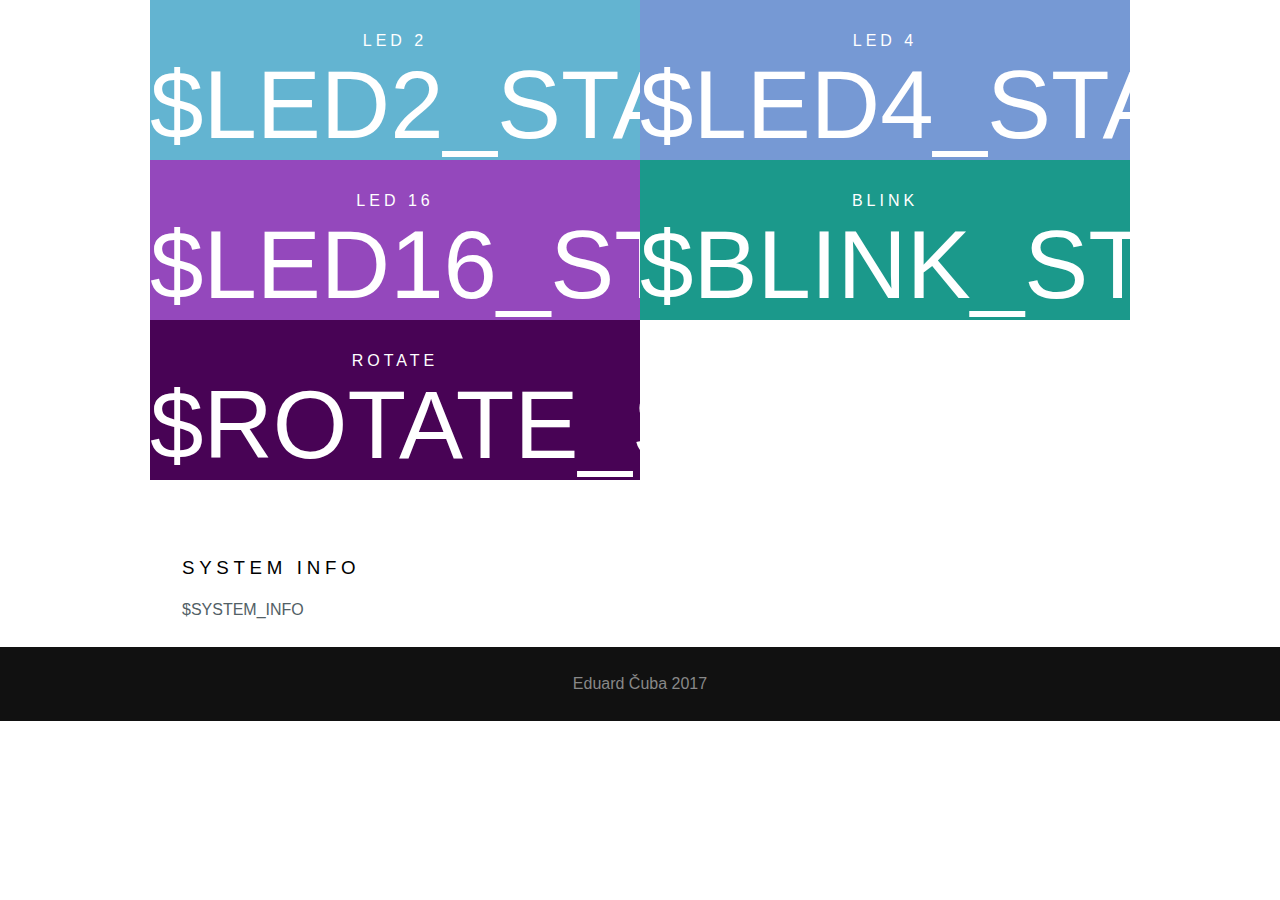
<file: CALISAN_WebSocket/index.html>
<!doctype html>
<html lang="en">
<head><meta charset="utf-8"><meta name="viewport" content="width=device-width, initial-scale=1.0">
 <title>ESP8266 Controller</title><link rel="stylesheet" href="styles.css">
</head>
<body>
<div class="l-content">
 <div class="pricing-tables pure-g">
  <div class="pure-u-1 pure-u-md-1-2">
   <form action="TOOGLE_LED2">
   <div onclick="parentNode.submit()" class="pricing-table-header pricing-table-free">
     <h2>LED 2</h2>
     <span class="pricing-table-price">$LED2_STATUS</span>
   </div>
   </form>
  </div>
  <div class="pure-u-1 pure-u-md-1-2">
   <form action="TOOGLE_LED4">
   <div onclick="parentNode.submit()" class="pricing-table-header pricing-table-biz">
     <h2>LED 4</h2>
     <span class="pricing-table-price">$LED4_STATUS</span>
   </div>
   </form>
  </div>
  <div class="pure-u-1 pure-u-md-1-2">
   <form action="TOOGLE_LED16">
   <div onclick="parentNode.submit()" class="pricing-table-header pricing-table-third">
     <h2>LED 16</h2>
     <span class="pricing-table-price">$LED16_STATUS</span>
   </div>
   </form>
  </div>
  <div class="pure-u-1 pure-u-md-1-2">
   <form action="BLINK">
   <div onclick="parentNode.submit()" class="pricing-table-header pricing-table-blink">
     <h2>BLINK</h2>
     <span class="pricing-table-price">$BLINK_STATUS</span>
   </div>
   </form>
  </div>
  <div class="pure-u-1 pure-u-md-1-2">
   <form action="ROTATE">
   <div onclick="parentNode.submit()" class="pricing-table-header pricing-table-rotate">
     <h2>ROTATE</h2>
     <span class="pricing-table-price">$ROTATE_STATUS</span>
   </div>
   </form>
  </div>
 </div>
 <div class="information pure-g">
  <div class="pure-u-1 pure-u-md-1-1">
   <div class="l-box">
    <h3 class="information-head">System info</h3>
    <p>$SYSTEM_INFO</p>
   </div>
   </div>
 </div>
</div>
<div class="footer l-box"><p>Eduard Čuba 2017</p>
</div>
</body>
</html>
</file>
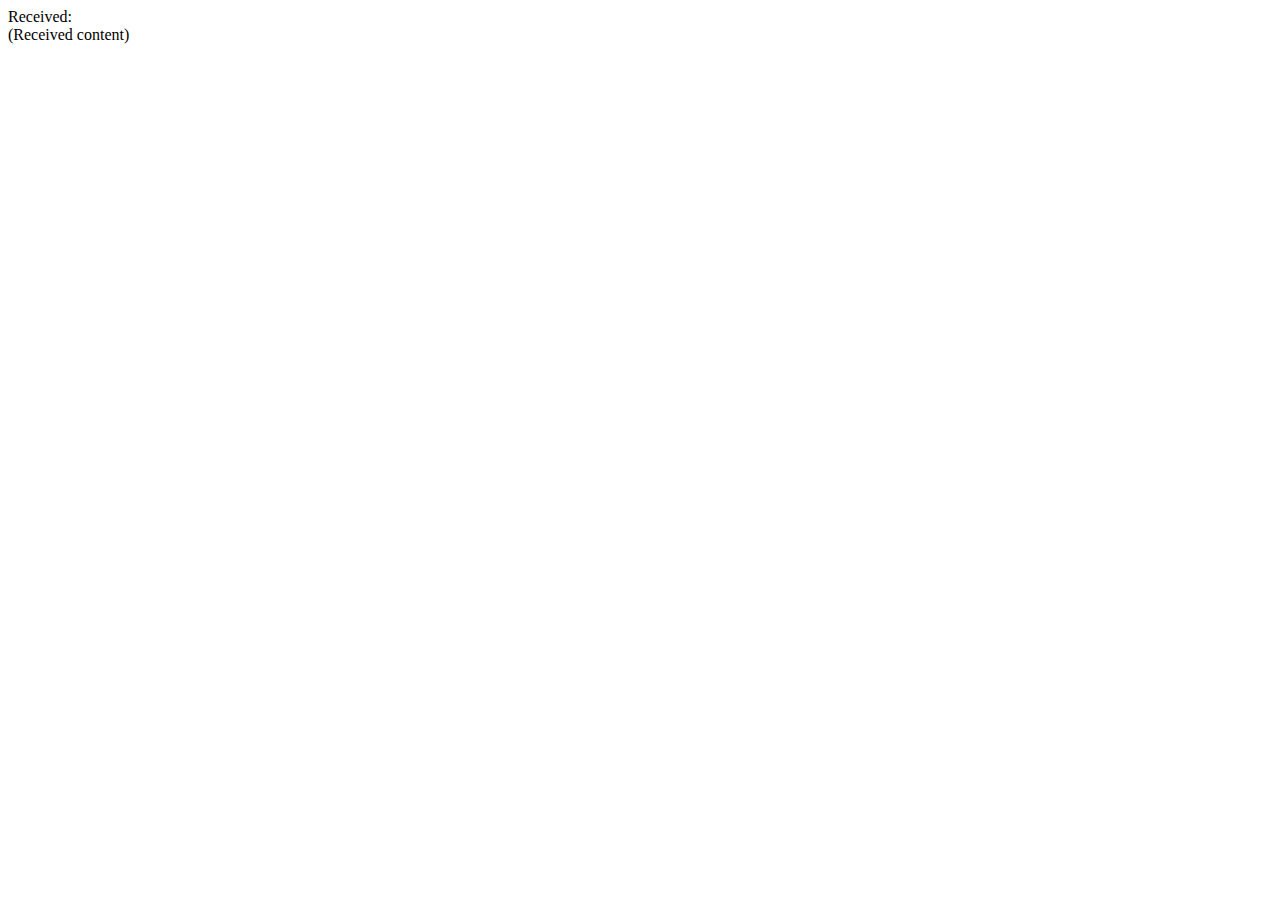
<file: CALISAN_WebSocket/ws/test.html>
<!DOCTYPE html>
<html lang="en">
<head>
    <meta charset="UTF-8">
    <title>WebSocket Client</title>
</head>
<body>

Received: <br/>
<div id="response">
    (Received content)
</div>

<script>
    var ws = new WebSocket("ws://" + location.hostname + ":80");

    ws.onopen = function () {
        ws.send("Hello");
    };

    ws.onmessage = function (evt) {
        document.getElementById("response").innerHTML = evt.data;
    };
</script>
</body>
</html>
</file>
<file: CALISAN_WebSocket/styles.css>
.pure-button:focus,a:active,a:hover{outline:0}.pure-table,table{border-collapse:collapse;border-spacing:0}html{font-family:sans-serif;-ms-text-size-adjust:100%;-webkit-text-size-adjust:100%}body{margin:0}article,aside,details,figcaption,figure,footer,header,hgroup,main,menu,nav,section,summary{display:block}audio,canvas,progress,video{display:inline-block;vertical-align:baseline}audio:not([controls]){display:none;height:0}[hidden],template{display:none}a{background-color:transparent}abbr[title]{border-bottom:1px dotted}b,optgroup,strong{font-weight:700}dfn{font-style:italic}h1{font-size:2em;margin:.67em 0}mark{background:#ff0;color:#000}small{font-size:80%}sub,sup{font-size:75%;line-height:0;position:relative;vertical-align:baseline}sup{top:-.5em}sub{bottom:-.25em}img{border:0}svg:not(:root){overflow:hidden}figure{margin:1em 40px}hr{box-sizing:content-box;height:0}pre,textarea{overflow:auto}code,kbd,pre,samp{font-family:monospace,monospace;font-size:1em}button,input,optgroup,select,textarea{color:inherit;font:inherit;margin:0}.pure-button,input{line-height:normal}button{overflow:visible}button,select{text-transform:none}button,html input[type=button],input[type=reset],input[type=submit]{-webkit-appearance:button;cursor:pointer}button[disabled],html input[disabled]{cursor:default}button::-moz-focus-inner,input::-moz-focus-inner{border:0;padding:0}input[type=checkbox],input[type=radio]{box-sizing:border-box;padding:0}input[type=number]::-webkit-inner-spin-button,input[type=number]::-webkit-outer-spin-button{height:auto}input[type=search]{-webkit-appearance:textfield;box-sizing:content-box}.pure-button,.pure-form input:not([type]),.pure-menu{box-sizing:border-box}input[type=search]::-webkit-search-cancel-button,input[type=search]::-webkit-search-decoration{-webkit-appearance:none}fieldset{border:1px solid silver;margin:0 2px;padding:.35em .625em .75em}legend,td,th{padding:0}legend{border:0}.hidden,[hidden]{display:none!important}.pure-img{max-width:100%;height:auto;display:block}.pure-g{letter-spacing:-.31em;text-rendering:optimizespeed;font-family:FreeSans,Arimo,"Droid Sans",Helvetica,Arial,sans-serif;display:-webkit-box;display:-webkit-flex;display:-ms-flexbox;display:flex;-webkit-flex-flow:row wrap;-ms-flex-flow:row wrap;flex-flow:row wrap;-webkit-align-content:flex-start;-ms-flex-line-pack:start;align-content:flex-start}@media all and (-ms-high-contrast:none),(-ms-high-contrast:active){table .pure-g{display:block}}.opera-only :-o-prefocus,.pure-g{word-spacing:-.43em}.pure-u,.pure-u-1,.pure-u-1-1,.pure-u-1-12,.pure-u-1-2,.pure-u-1-24,.pure-u-1-3,.pure-u-1-4,.pure-u-1-5,.pure-u-1-6,.pure-u-1-8,.pure-u-10-24,.pure-u-11-12,.pure-u-11-24,.pure-u-12-24,.pure-u-13-24,.pure-u-14-24,.pure-u-15-24,.pure-u-16-24,.pure-u-17-24,.pure-u-18-24,.pure-u-19-24,.pure-u-2-24,.pure-u-2-3,.pure-u-2-5,.pure-u-20-24,.pure-u-21-24,.pure-u-22-24,.pure-u-23-24,.pure-u-24-24,.pure-u-3-24,.pure-u-3-4,.pure-u-3-5,.pure-u-3-8,.pure-u-4-24,.pure-u-4-5,.pure-u-5-12,.pure-u-5-24,.pure-u-5-5,.pure-u-5-6,.pure-u-5-8,.pure-u-6-24,.pure-u-7-12,.pure-u-7-24,.pure-u-7-8,.pure-u-8-24,.pure-u-9-24{letter-spacing:normal;word-spacing:normal;vertical-align:top;text-rendering:auto;display:inline-block;zoom:1}.pure-g [class*=pure-u]{font-family:sans-serif}.pure-u-1-24{width:4.1667%}.pure-u-1-12,.pure-u-2-24{width:8.3333%}.pure-u-1-8,.pure-u-3-24{width:12.5%}.pure-u-1-6,.pure-u-4-24{width:16.6667%}.pure-u-1-5{width:20%}.pure-u-5-24{width:20.8333%}.pure-u-1-4,.pure-u-6-24{width:25%}.pure-u-7-24{width:29.1667%}.pure-u-1-3,.pure-u-8-24{width:33.3333%}.pure-u-3-8,.pure-u-9-24{width:37.5%}.pure-u-2-5{width:40%}.pure-u-10-24,.pure-u-5-12{width:41.6667%}.pure-u-11-24{width:45.8333%}.pure-u-1-2,.pure-u-12-24{width:50%}.pure-u-13-24{width:54.1667%}.pure-u-14-24,.pure-u-7-12{width:58.3333%}.pure-u-3-5{width:60%}.pure-u-15-24,.pure-u-5-8{width:62.5%}.pure-u-16-24,.pure-u-2-3{width:66.6667%}.pure-u-17-24{width:70.8333%}.pure-u-18-24,.pure-u-3-4{width:75%}.pure-u-19-24{width:79.1667%}.pure-u-4-5{width:80%}.pure-u-20-24,.pure-u-5-6{width:83.3333%}.pure-u-21-24,.pure-u-7-8{width:87.5%}.pure-u-11-12,.pure-u-22-24{width:91.6667%}.pure-u-23-24{width:95.8333%}.pure-u-1,.pure-u-1-1,.pure-u-24-24,.pure-u-5-5{width:100%}.pure-button{display:inline-block;zoom:1;white-space:nowrap;vertical-align:middle;text-align:center;cursor:pointer;-webkit-user-drag:none;-webkit-user-select:none;-moz-user-select:none;-ms-user-select:none;user-select:none}.pure-button::-moz-focus-inner{padding:0;border:0}.pure-button-group{letter-spacing:-.31em;text-rendering:optimizespeed}.opera-only :-o-prefocus,.pure-button-group{word-spacing:-.43em}.pure-button{font-family:inherit;font-size:100%;padding:.5em 1em;color:#444;color:rgba(0,0,0,.8);border:1px solid #999;border:transparent;background-color:#E6E6E6;text-decoration:none;border-radius:2px}.pure-button-hover,.pure-button:focus,.pure-button:hover{filter:alpha(opacity=90);background-image:-webkit-linear-gradient(transparent,rgba(0,0,0,.05) 40%,rgba(0,0,0,.1));background-image:linear-gradient(transparent,rgba(0,0,0,.05) 40%,rgba(0,0,0,.1))}.pure-button-active,.pure-button:active{box-shadow:0 0 0 1px rgba(0,0,0,.15) inset,0 0 6px rgba(0,0,0,.2) inset;border-color:#000\9}.pure-button-disabled,.pure-button-disabled:active,.pure-button-disabled:focus,.pure-button-disabled:hover,.pure-button[disabled]{border:none;background-image:none;filter:alpha(opacity=40);opacity:.4;cursor:not-allowed;box-shadow:none;pointer-events:none}.pure-button-hidden{display:none}.pure-button-primary,.pure-button-selected,a.pure-button-primary,a.pure-button-selected{background-color:#0078e7;color:#fff}.pure-button-group .pure-button{letter-spacing:normal;word-spacing:normal;vertical-align:top;text-rendering:auto;margin:0;border-radius:0;border-right:1px solid #111;border-right:1px solid rgba(0,0,0,.2)}.pure-button-group .pure-button:first-child{border-top-left-radius:2px;border-bottom-left-radius:2px}.pure-button-group .pure-button:last-child{border-top-right-radius:2px;border-bottom-right-radius:2px;border-right:none}.pure-form input[type=password],.pure-form input[type=email],.pure-form input[type=url],.pure-form input[type=date],.pure-form input[type=month],.pure-form input[type=time],.pure-form input[type=datetime],.pure-form input[type=datetime-local],.pure-form input[type=week],.pure-form input[type=tel],.pure-form input[type=color],.pure-form input[type=number],.pure-form input[type=search],.pure-form input[type=text],.pure-form select,.pure-form textarea{padding:.5em .6em;display:inline-block;border:1px solid #ccc;box-shadow:inset 0 1px 3px #ddd;border-radius:4px;vertical-align:middle;box-sizing:border-box}.pure-form input:not([type]){padding:.5em .6em;display:inline-block;border:1px solid #ccc;box-shadow:inset 0 1px 3px #ddd;border-radius:4px}.pure-form input[type=color]{padding:.2em .5em}.pure-form input:not([type]):focus,.pure-form input[type=password]:focus,.pure-form input[type=email]:focus,.pure-form input[type=url]:focus,.pure-form input[type=date]:focus,.pure-form input[type=month]:focus,.pure-form input[type=time]:focus,.pure-form input[type=datetime]:focus,.pure-form input[type=datetime-local]:focus,.pure-form input[type=week]:focus,.pure-form input[type=tel]:focus,.pure-form input[type=color]:focus,.pure-form input[type=number]:focus,.pure-form input[type=search]:focus,.pure-form input[type=text]:focus,.pure-form select:focus,.pure-form textarea:focus{outline:0;border-color:#129FEA}.pure-form input[type=file]:focus,.pure-form input[type=checkbox]:focus,.pure-form input[type=radio]:focus{outline:#129FEA auto 1px}.pure-form .pure-checkbox,.pure-form .pure-radio{margin:.5em 0;display:block}.pure-form input:not([type])[disabled],.pure-form input[type=password][disabled],.pure-form input[type=email][disabled],.pure-form input[type=url][disabled],.pure-form input[type=date][disabled],.pure-form input[type=month][disabled],.pure-form input[type=time][disabled],.pure-form input[type=datetime][disabled],.pure-form input[type=datetime-local][disabled],.pure-form input[type=week][disabled],.pure-form input[type=tel][disabled],.pure-form input[type=color][disabled],.pure-form input[type=number][disabled],.pure-form input[type=search][disabled],.pure-form input[type=text][disabled],.pure-form select[disabled],.pure-form textarea[disabled]{cursor:not-allowed;background-color:#eaeded;color:#cad2d3}.pure-form input[readonly],.pure-form select[readonly],.pure-form textarea[readonly]{background-color:#eee;color:#777;border-color:#ccc}.pure-form input:focus:invalid,.pure-form select:focus:invalid,.pure-form textarea:focus:invalid{color:#b94a48;border-color:#e9322d}.pure-form input[type=file]:focus:invalid:focus,.pure-form input[type=checkbox]:focus:invalid:focus,.pure-form input[type=radio]:focus:invalid:focus{outline-color:#e9322d}.pure-form select{height:2.25em;border:1px solid #ccc;background-color:#fff}.pure-form select[multiple]{height:auto}.pure-form label{margin:.5em 0 .2em}.pure-form fieldset{margin:0;padding:.35em 0 .75em;border:0}.pure-form legend{display:block;width:100%;padding:.3em 0;margin-bottom:.3em;color:#333;border-bottom:1px solid #e5e5e5}.pure-form-stacked input:not([type]),.pure-form-stacked input[type=password],.pure-form-stacked input[type=email],.pure-form-stacked input[type=url],.pure-form-stacked input[type=date],.pure-form-stacked input[type=month],.pure-form-stacked input[type=time],.pure-form-stacked input[type=datetime],.pure-form-stacked input[type=datetime-local],.pure-form-stacked input[type=week],.pure-form-stacked input[type=tel],.pure-form-stacked input[type=color],.pure-form-stacked input[type=file],.pure-form-stacked input[type=number],.pure-form-stacked input[type=search],.pure-form-stacked input[type=text],.pure-form-stacked label,.pure-form-stacked select,.pure-form-stacked textarea{display:block;margin:.25em 0}.pure-form-aligned .pure-help-inline,.pure-form-aligned input,.pure-form-aligned select,.pure-form-aligned textarea,.pure-form-message-inline{display:inline-block;vertical-align:middle}.pure-form-aligned textarea{vertical-align:top}.pure-form-aligned .pure-control-group{margin-bottom:.5em}.pure-form-aligned .pure-control-group label{text-align:right;display:inline-block;vertical-align:middle;width:10em;margin:0 1em 0 0}.pure-form-aligned .pure-controls{margin:1.5em 0 0 11em}.pure-form .pure-input-rounded,.pure-form input.pure-input-rounded{border-radius:2em;padding:.5em 1em}.pure-form .pure-group fieldset{margin-bottom:10px}.pure-form .pure-group input,.pure-form .pure-group textarea{display:block;padding:10px;margin:0 0 -1px;border-radius:0;position:relative;top:-1px}.pure-form .pure-group input:focus,.pure-form .pure-group textarea:focus{z-index:3}.pure-form .pure-group input:first-child,.pure-form .pure-group textarea:first-child{top:1px;border-radius:4px 4px 0 0;margin:0}.pure-form .pure-group input:first-child:last-child,.pure-form .pure-group textarea:first-child:last-child{top:1px;border-radius:4px;margin:0}.pure-form .pure-group input:last-child,.pure-form .pure-group textarea:last-child{top:-2px;border-radius:0 0 4px 4px;margin:0}.pure-form .pure-group button{margin:.35em 0}.pure-form .pure-input-1{width:100%}.pure-form .pure-input-3-4{width:75%}.pure-form .pure-input-2-3{width:66%}.pure-form .pure-input-1-2{width:50%}.pure-form .pure-input-1-3{width:33%}.pure-form .pure-input-1-4{width:25%}.pure-form .pure-help-inline,.pure-form-message-inline{display:inline-block;padding-left:.3em;color:#666;vertical-align:middle;font-size:.875em}.pure-form-message{display:block;color:#666;font-size:.875em}@media only screen and (max-width :480px){.pure-form button[type=submit]{margin:.7em 0 0}.pure-form input:not([type]),.pure-form input[type=password],.pure-form input[type=email],.pure-form input[type=url],.pure-form input[type=date],.pure-form input[type=month],.pure-form input[type=time],.pure-form input[type=datetime],.pure-form input[type=datetime-local],.pure-form input[type=week],.pure-form input[type=tel],.pure-form input[type=color],.pure-form input[type=number],.pure-form input[type=search],.pure-form input[type=text],.pure-form label{margin-bottom:.3em;display:block}.pure-group input:not([type]),.pure-group input[type=password],.pure-group input[type=email],.pure-group input[type=url],.pure-group input[type=date],.pure-group input[type=month],.pure-group input[type=time],.pure-group input[type=datetime],.pure-group input[type=datetime-local],.pure-group input[type=week],.pure-group input[type=tel],.pure-group input[type=color],.pure-group input[type=number],.pure-group input[type=search],.pure-group input[type=text]{margin-bottom:0}.pure-form-aligned .pure-control-group label{margin-bottom:.3em;text-align:left;display:block;width:100%}.pure-form-aligned .pure-controls{margin:1.5em 0 0}.pure-form .pure-help-inline,.pure-form-message,.pure-form-message-inline{display:block;font-size:.75em;padding:.2em 0 .8em}}.pure-menu-fixed{position:fixed;left:0;top:0;z-index:3}.pure-menu-item,.pure-menu-list{position:relative}.pure-menu-list{list-style:none;margin:0;padding:0}.pure-menu-item{padding:0;margin:0;height:100%}.pure-menu-heading,.pure-menu-link{display:block;text-decoration:none;white-space:nowrap}.pure-menu-horizontal{width:100%;white-space:nowrap}.pure-menu-horizontal .pure-menu-list{display:inline-block}.pure-menu-horizontal .pure-menu-heading,.pure-menu-horizontal .pure-menu-item,.pure-menu-horizontal .pure-menu-separator{display:inline-block;zoom:1;vertical-align:middle}.pure-menu-item .pure-menu-item{display:block}.pure-menu-children{display:none;position:absolute;left:100%;top:0;margin:0;padding:0;z-index:3}.pure-menu-horizontal .pure-menu-children{left:0;top:auto;width:inherit}.pure-menu-active>.pure-menu-children,.pure-menu-allow-hover:hover>.pure-menu-children{display:block;position:absolute}.pure-menu-has-children>.pure-menu-link:after{padding-left:.5em;content:"\25B8";font-size:small}.pure-menu-horizontal .pure-menu-has-children>.pure-menu-link:after{content:"\25BE"}.pure-menu-scrollable{overflow-y:scroll;overflow-x:hidden}.pure-menu-scrollable .pure-menu-list{display:block}.pure-menu-horizontal.pure-menu-scrollable .pure-menu-list{display:inline-block}.pure-menu-horizontal.pure-menu-scrollable{white-space:nowrap;overflow-y:hidden;overflow-x:auto;-ms-overflow-style:none;-webkit-overflow-scrolling:touch;padding:.5em 0}.pure-menu-horizontal.pure-menu-scrollable::-webkit-scrollbar{display:none}.pure-menu-horizontal .pure-menu-children .pure-menu-separator,.pure-menu-separator{background-color:#ccc;height:1px;margin:.3em 0}.pure-menu-horizontal .pure-menu-separator{width:1px;height:1.3em;margin:0 .3em}.pure-menu-horizontal .pure-menu-children .pure-menu-separator{display:block;width:auto}.pure-menu-heading{text-transform:uppercase;color:#565d64}.pure-menu-link{color:#777}.pure-menu-children{background-color:#fff}.pure-menu-disabled,.pure-menu-heading,.pure-menu-link{padding:.5em 1em}.pure-menu-disabled{opacity:.5}.pure-menu-disabled .pure-menu-link:hover{background-color:transparent}.pure-menu-active>.pure-menu-link,.pure-menu-link:focus,.pure-menu-link:hover{background-color:#eee}.pure-menu-selected .pure-menu-link,.pure-menu-selected .pure-menu-link:visited{color:#000}.pure-table{empty-cells:show;border:1px solid #cbcbcb}.pure-table caption{color:#000;font:italic 85%/1 arial,sans-serif;padding:1em 0;text-align:center}.pure-table td,.pure-table th{border-left:1px solid #cbcbcb;border-width:0 0 0 1px;font-size:inherit;margin:0;overflow:visible;padding:.5em 1em}.pure-table td:first-child,.pure-table th:first-child{border-left-width:0}.pure-table thead{background-color:#e0e0e0;color:#000;text-align:left;vertical-align:bottom}.pure-table td{background-color:transparent}.pure-table-odd td,.pure-table-striped tr:nth-child(2n-1) td{background-color:#f2f2f2}.pure-table-bordered td{border-bottom:1px solid #cbcbcb}.pure-table-bordered tbody>tr:last-child>td{border-bottom-width:0}.pure-table-horizontal td,.pure-table-horizontal th{border-width:0 0 1px;border-bottom:1px solid #cbcbcb}.pure-table-horizontal tbody>tr:last-child>td{border-bottom-width:0}
@media screen and (min-width:35.5em){.pure-u-sm-1,.pure-u-sm-1-1,.pure-u-sm-1-12,.pure-u-sm-1-2,.pure-u-sm-1-24,.pure-u-sm-1-3,.pure-u-sm-1-4,.pure-u-sm-1-5,.pure-u-sm-1-6,.pure-u-sm-1-8,.pure-u-sm-10-24,.pure-u-sm-11-12,.pure-u-sm-11-24,.pure-u-sm-12-24,.pure-u-sm-13-24,.pure-u-sm-14-24,.pure-u-sm-15-24,.pure-u-sm-16-24,.pure-u-sm-17-24,.pure-u-sm-18-24,.pure-u-sm-19-24,.pure-u-sm-2-24,.pure-u-sm-2-3,.pure-u-sm-2-5,.pure-u-sm-20-24,.pure-u-sm-21-24,.pure-u-sm-22-24,.pure-u-sm-23-24,.pure-u-sm-24-24,.pure-u-sm-3-24,.pure-u-sm-3-4,.pure-u-sm-3-5,.pure-u-sm-3-8,.pure-u-sm-4-24,.pure-u-sm-4-5,.pure-u-sm-5-12,.pure-u-sm-5-24,.pure-u-sm-5-5,.pure-u-sm-5-6,.pure-u-sm-5-8,.pure-u-sm-6-24,.pure-u-sm-7-12,.pure-u-sm-7-24,.pure-u-sm-7-8,.pure-u-sm-8-24,.pure-u-sm-9-24{display:inline-block;zoom:1;letter-spacing:normal;word-spacing:normal;vertical-align:top;text-rendering:auto}.pure-u-sm-1-24{width:4.1667%}.pure-u-sm-1-12,.pure-u-sm-2-24{width:8.3333%}.pure-u-sm-1-8,.pure-u-sm-3-24{width:12.5%}.pure-u-sm-1-6,.pure-u-sm-4-24{width:16.6667%}.pure-u-sm-1-5{width:20%}.pure-u-sm-5-24{width:20.8333%}.pure-u-sm-1-4,.pure-u-sm-6-24{width:25%}.pure-u-sm-7-24{width:29.1667%}.pure-u-sm-1-3,.pure-u-sm-8-24{width:33.3333%}.pure-u-sm-3-8,.pure-u-sm-9-24{width:37.5%}.pure-u-sm-2-5{width:40%}.pure-u-sm-10-24,.pure-u-sm-5-12{width:41.6667%}.pure-u-sm-11-24{width:45.8333%}.pure-u-sm-1-2,.pure-u-sm-12-24{width:50%}.pure-u-sm-13-24{width:54.1667%}.pure-u-sm-14-24,.pure-u-sm-7-12{width:58.3333%}.pure-u-sm-3-5{width:60%}.pure-u-sm-15-24,.pure-u-sm-5-8{width:62.5%}.pure-u-sm-16-24,.pure-u-sm-2-3{width:66.6667%}.pure-u-sm-17-24{width:70.8333%}.pure-u-sm-18-24,.pure-u-sm-3-4{width:75%}.pure-u-sm-19-24{width:79.1667%}.pure-u-sm-4-5{width:80%}.pure-u-sm-20-24,.pure-u-sm-5-6{width:83.3333%}.pure-u-sm-21-24,.pure-u-sm-7-8{width:87.5%}.pure-u-sm-11-12,.pure-u-sm-22-24{width:91.6667%}.pure-u-sm-23-24{width:95.8333%}.pure-u-sm-1,.pure-u-sm-1-1,.pure-u-sm-24-24,.pure-u-sm-5-5{width:100%}}@media screen and (min-width:48em){.pure-u-md-1,.pure-u-md-1-1,.pure-u-md-1-12,.pure-u-md-1-2,.pure-u-md-1-24,.pure-u-md-1-3,.pure-u-md-1-4,.pure-u-md-1-5,.pure-u-md-1-6,.pure-u-md-1-8,.pure-u-md-10-24,.pure-u-md-11-12,.pure-u-md-11-24,.pure-u-md-12-24,.pure-u-md-13-24,.pure-u-md-14-24,.pure-u-md-15-24,.pure-u-md-16-24,.pure-u-md-17-24,.pure-u-md-18-24,.pure-u-md-19-24,.pure-u-md-2-24,.pure-u-md-2-3,.pure-u-md-2-5,.pure-u-md-20-24,.pure-u-md-21-24,.pure-u-md-22-24,.pure-u-md-23-24,.pure-u-md-24-24,.pure-u-md-3-24,.pure-u-md-3-4,.pure-u-md-3-5,.pure-u-md-3-8,.pure-u-md-4-24,.pure-u-md-4-5,.pure-u-md-5-12,.pure-u-md-5-24,.pure-u-md-5-5,.pure-u-md-5-6,.pure-u-md-5-8,.pure-u-md-6-24,.pure-u-md-7-12,.pure-u-md-7-24,.pure-u-md-7-8,.pure-u-md-8-24,.pure-u-md-9-24{display:inline-block;zoom:1;letter-spacing:normal;word-spacing:normal;vertical-align:top;text-rendering:auto}.pure-u-md-1-24{width:4.1667%}.pure-u-md-1-12,.pure-u-md-2-24{width:8.3333%}.pure-u-md-1-8,.pure-u-md-3-24{width:12.5%}.pure-u-md-1-6,.pure-u-md-4-24{width:16.6667%}.pure-u-md-1-5{width:20%}.pure-u-md-5-24{width:20.8333%}.pure-u-md-1-4,.pure-u-md-6-24{width:25%}.pure-u-md-7-24{width:29.1667%}.pure-u-md-1-3,.pure-u-md-8-24{width:33.3333%}.pure-u-md-3-8,.pure-u-md-9-24{width:37.5%}.pure-u-md-2-5{width:40%}.pure-u-md-10-24,.pure-u-md-5-12{width:41.6667%}.pure-u-md-11-24{width:45.8333%}.pure-u-md-1-2,.pure-u-md-12-24{width:50%}.pure-u-md-13-24{width:54.1667%}.pure-u-md-14-24,.pure-u-md-7-12{width:58.3333%}.pure-u-md-3-5{width:60%}.pure-u-md-15-24,.pure-u-md-5-8{width:62.5%}.pure-u-md-16-24,.pure-u-md-2-3{width:66.6667%}.pure-u-md-17-24{width:70.8333%}.pure-u-md-18-24,.pure-u-md-3-4{width:75%}.pure-u-md-19-24{width:79.1667%}.pure-u-md-4-5{width:80%}.pure-u-md-20-24,.pure-u-md-5-6{width:83.3333%}.pure-u-md-21-24,.pure-u-md-7-8{width:87.5%}.pure-u-md-11-12,.pure-u-md-22-24{width:91.6667%}.pure-u-md-23-24{width:95.8333%}.pure-u-md-1,.pure-u-md-1-1,.pure-u-md-24-24,.pure-u-md-5-5{width:100%}}@media screen and (min-width:64em){.pure-u-lg-1,.pure-u-lg-1-1,.pure-u-lg-1-12,.pure-u-lg-1-2,.pure-u-lg-1-24,.pure-u-lg-1-3,.pure-u-lg-1-4,.pure-u-lg-1-5,.pure-u-lg-1-6,.pure-u-lg-1-8,.pure-u-lg-10-24,.pure-u-lg-11-12,.pure-u-lg-11-24,.pure-u-lg-12-24,.pure-u-lg-13-24,.pure-u-lg-14-24,.pure-u-lg-15-24,.pure-u-lg-16-24,.pure-u-lg-17-24,.pure-u-lg-18-24,.pure-u-lg-19-24,.pure-u-lg-2-24,.pure-u-lg-2-3,.pure-u-lg-2-5,.pure-u-lg-20-24,.pure-u-lg-21-24,.pure-u-lg-22-24,.pure-u-lg-23-24,.pure-u-lg-24-24,.pure-u-lg-3-24,.pure-u-lg-3-4,.pure-u-lg-3-5,.pure-u-lg-3-8,.pure-u-lg-4-24,.pure-u-lg-4-5,.pure-u-lg-5-12,.pure-u-lg-5-24,.pure-u-lg-5-5,.pure-u-lg-5-6,.pure-u-lg-5-8,.pure-u-lg-6-24,.pure-u-lg-7-12,.pure-u-lg-7-24,.pure-u-lg-7-8,.pure-u-lg-8-24,.pure-u-lg-9-24{display:inline-block;zoom:1;letter-spacing:normal;word-spacing:normal;vertical-align:top;text-rendering:auto}.pure-u-lg-1-24{width:4.1667%}.pure-u-lg-1-12,.pure-u-lg-2-24{width:8.3333%}.pure-u-lg-1-8,.pure-u-lg-3-24{width:12.5%}.pure-u-lg-1-6,.pure-u-lg-4-24{width:16.6667%}.pure-u-lg-1-5{width:20%}.pure-u-lg-5-24{width:20.8333%}.pure-u-lg-1-4,.pure-u-lg-6-24{width:25%}.pure-u-lg-7-24{width:29.1667%}.pure-u-lg-1-3,.pure-u-lg-8-24{width:33.3333%}.pure-u-lg-3-8,.pure-u-lg-9-24{width:37.5%}.pure-u-lg-2-5{width:40%}.pure-u-lg-10-24,.pure-u-lg-5-12{width:41.6667%}.pure-u-lg-11-24{width:45.8333%}.pure-u-lg-1-2,.pure-u-lg-12-24{width:50%}.pure-u-lg-13-24{width:54.1667%}.pure-u-lg-14-24,.pure-u-lg-7-12{width:58.3333%}.pure-u-lg-3-5{width:60%}.pure-u-lg-15-24,.pure-u-lg-5-8{width:62.5%}.pure-u-lg-16-24,.pure-u-lg-2-3{width:66.6667%}.pure-u-lg-17-24{width:70.8333%}.pure-u-lg-18-24,.pure-u-lg-3-4{width:75%}.pure-u-lg-19-24{width:79.1667%}.pure-u-lg-4-5{width:80%}.pure-u-lg-20-24,.pure-u-lg-5-6{width:83.3333%}.pure-u-lg-21-24,.pure-u-lg-7-8{width:87.5%}.pure-u-lg-11-12,.pure-u-lg-22-24{width:91.6667%}.pure-u-lg-23-24{width:95.8333%}.pure-u-lg-1,.pure-u-lg-1-1,.pure-u-lg-24-24,.pure-u-lg-5-5{width:100%}}@media screen and (min-width:80em){.pure-u-xl-1,.pure-u-xl-1-1,.pure-u-xl-1-12,.pure-u-xl-1-2,.pure-u-xl-1-24,.pure-u-xl-1-3,.pure-u-xl-1-4,.pure-u-xl-1-5,.pure-u-xl-1-6,.pure-u-xl-1-8,.pure-u-xl-10-24,.pure-u-xl-11-12,.pure-u-xl-11-24,.pure-u-xl-12-24,.pure-u-xl-13-24,.pure-u-xl-14-24,.pure-u-xl-15-24,.pure-u-xl-16-24,.pure-u-xl-17-24,.pure-u-xl-18-24,.pure-u-xl-19-24,.pure-u-xl-2-24,.pure-u-xl-2-3,.pure-u-xl-2-5,.pure-u-xl-20-24,.pure-u-xl-21-24,.pure-u-xl-22-24,.pure-u-xl-23-24,.pure-u-xl-24-24,.pure-u-xl-3-24,.pure-u-xl-3-4,.pure-u-xl-3-5,.pure-u-xl-3-8,.pure-u-xl-4-24,.pure-u-xl-4-5,.pure-u-xl-5-12,.pure-u-xl-5-24,.pure-u-xl-5-5,.pure-u-xl-5-6,.pure-u-xl-5-8,.pure-u-xl-6-24,.pure-u-xl-7-12,.pure-u-xl-7-24,.pure-u-xl-7-8,.pure-u-xl-8-24,.pure-u-xl-9-24{display:inline-block;zoom:1;letter-spacing:normal;word-spacing:normal;vertical-align:top;text-rendering:auto}.pure-u-xl-1-24{width:4.1667%}.pure-u-xl-1-12,.pure-u-xl-2-24{width:8.3333%}.pure-u-xl-1-8,.pure-u-xl-3-24{width:12.5%}.pure-u-xl-1-6,.pure-u-xl-4-24{width:16.6667%}.pure-u-xl-1-5{width:20%}.pure-u-xl-5-24{width:20.8333%}.pure-u-xl-1-4,.pure-u-xl-6-24{width:25%}.pure-u-xl-7-24{width:29.1667%}.pure-u-xl-1-3,.pure-u-xl-8-24{width:33.3333%}.pure-u-xl-3-8,.pure-u-xl-9-24{width:37.5%}.pure-u-xl-2-5{width:40%}.pure-u-xl-10-24,.pure-u-xl-5-12{width:41.6667%}.pure-u-xl-11-24{width:45.8333%}.pure-u-xl-1-2,.pure-u-xl-12-24{width:50%}.pure-u-xl-13-24{width:54.1667%}.pure-u-xl-14-24,.pure-u-xl-7-12{width:58.3333%}.pure-u-xl-3-5{width:60%}.pure-u-xl-15-24,.pure-u-xl-5-8{width:62.5%}.pure-u-xl-16-24,.pure-u-xl-2-3{width:66.6667%}.pure-u-xl-17-24{width:70.8333%}.pure-u-xl-18-24,.pure-u-xl-3-4{width:75%}.pure-u-xl-19-24{width:79.1667%}.pure-u-xl-4-5{width:80%}.pure-u-xl-20-24,.pure-u-xl-5-6{width:83.3333%}.pure-u-xl-21-24,.pure-u-xl-7-8{width:87.5%}.pure-u-xl-11-12,.pure-u-xl-22-24{width:91.6667%}.pure-u-xl-23-24{width:95.8333%}.pure-u-xl-1,.pure-u-xl-1-1,.pure-u-xl-24-24,.pure-u-xl-5-5{width:100%}}
body{color:#526066;}h2,h3{letter-spacing:0.25em;text-transform:uppercase;font-weight:600;}p{line-height:1.6em;}.l-content{margin:0 auto;}.l-box{padding:0.5em 2em;}.pure-menu{box-shadow:0 1px 1px rgba(0,0,0, 0.10);}
.pure-menu-link{padding:.5em .7em;}.banner{background:black;text-align:center;background-size:cover;height:200px;width:100%;margin-bottom:3em;display:table;}
.banner-head{display:table-cell;vertical-align:middle;margin-bottom:0;font-size:2em;color:white;font-weight:500;text-shadow:0 1px 1px black;}
.pricing-tables,.information {max-width: 980px;margin: 0 auto;}
.pricing-tables{margin-bottom: 3.125em;text-align: center;}
.pricing-table {border: 1px solid #ddd;margin: 0 0.5em 2em;padding: 0 0 3em;}
.pricing-table-free{background:#63B4D1;}
.pricing-table-biz{background:#7699D4;}
.pricing-table-third{background:#9448BC;}
.pricing-table-blink{background:#1B998B;}
.pricing-table-rotate{background:#480355;}
.pricing-table-header{color:#fff;cursor:pointer;}
.pricing-table-header h2{margin: 0;padding-top: 2em;font-size: 1em;font-weight: normal;}
.pricing-table-price{font-size: 6em;margin: 0.2em 0 0;font-weight: 100;}
.pricing-table-price span{display:block;text-transform:uppercase;font-size:0.2em;padding-bottom:2em;font-weight:400;color:rgba(255,255,255,0.5);*color:#fff;}
.pricing-table-list{list-style-type: none;margin: 0;padding: 0;text-align: center;}
.pricing-table-list li{padding: 0.8em 0;background: #f7f7f7;border-bottom: 1px solid #e7e7e7;}
.button-choose{border: 1px solid #ccc;background:#fff;color:#333;border-radius:2em;font-weight:bold;position:relative;bottom:-1.5em;}
.information-head{color: black;font-weight: 500;}
.footer{background: #111;color: #888;text-align: center;}
.footer a{color: #ddd;}
@media(min-width: 767px) {
.banner-head{font-size: 4em;}
.pricing-table{margin-bottom: 0;}
}
@media (min-width: 480px) {
.banner{height: 400px;}
.banner-head{font-size: 3em;}
}
</file>
